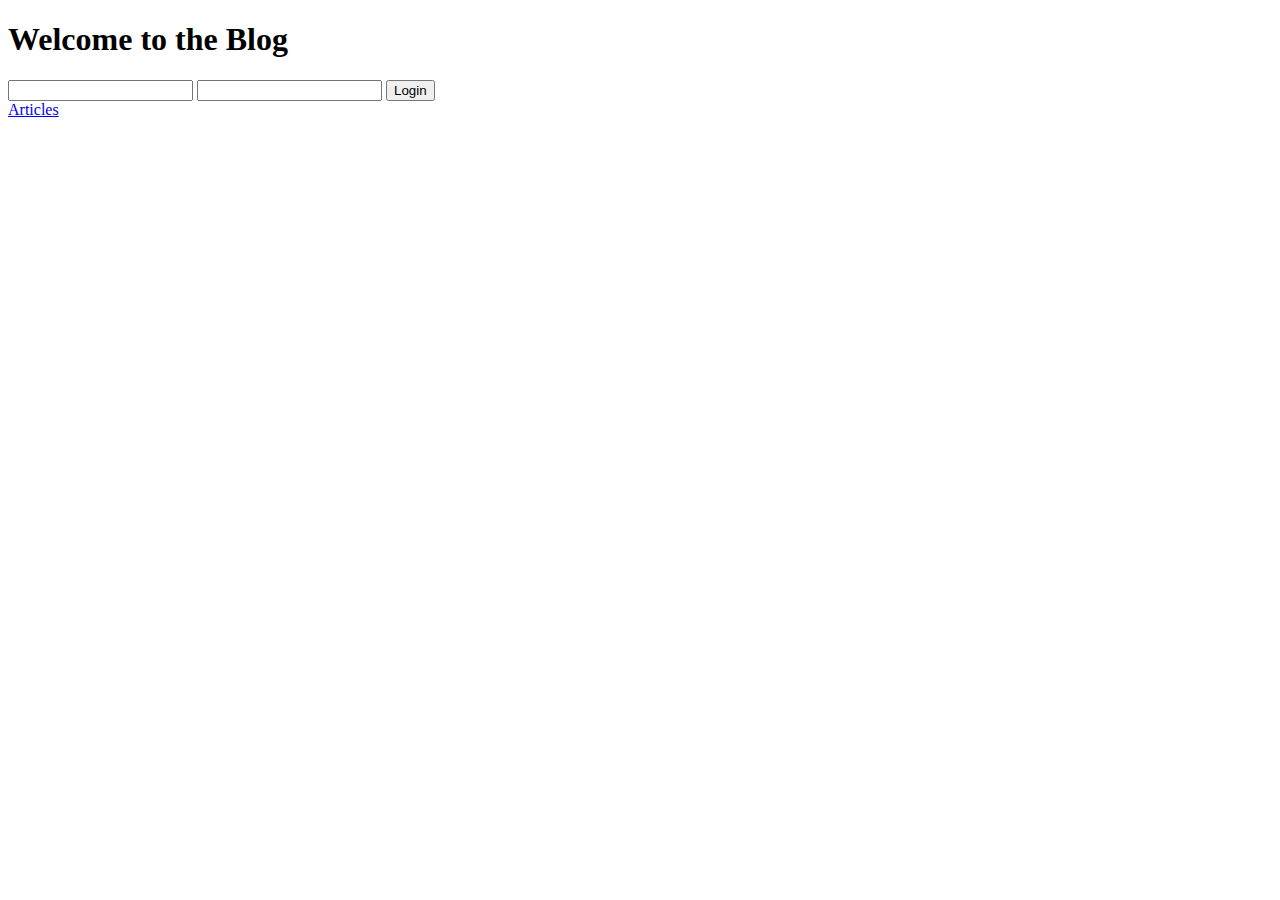
<file: index.html>
<!DOCTYPE html>
<html>
    <head>
        <script   src="//code.jquery.com/jquery-3.1.1.js"   integrity="sha256-16cdPddA6VdVInumRGo6IbivbERE8p7CQR3HzTBuELA="   crossorigin="anonymous"></script>
        <script type="text/javascript" src="//maxcdn.bootstrapcdn.com/bootstrap/3.3.7/js/bootstrap.min.js"></script>
        <link rel="stylesheet" href="//maxcdn.bootstrapcdn.com/bootstrap/3.3.7/js/bootstrap.min.js" type="text/css" href="css/style.css" />
        <script>
            $(window).ready(function(){
                $(".js-articles-btn").on("click",function(ev){
                    ev.preventDefault();
                    window.location.href = "https://curs-andreipuscas.c9users.io/Curs27-Blog/pages/articles.html"
                });
            });
        </script>
    </head>
    <body>
         <h1>Welcome to the Blog</h1>  
         <section>
            <input type="email" name="email-value"/>
            <input type="password" name="password"/>
            <button type="submit" class="login-btn">Login</button>
        </section>
         
         <a href="#" class="js-articles-btn">Articles</a>
    </body>
</html>
</file>
